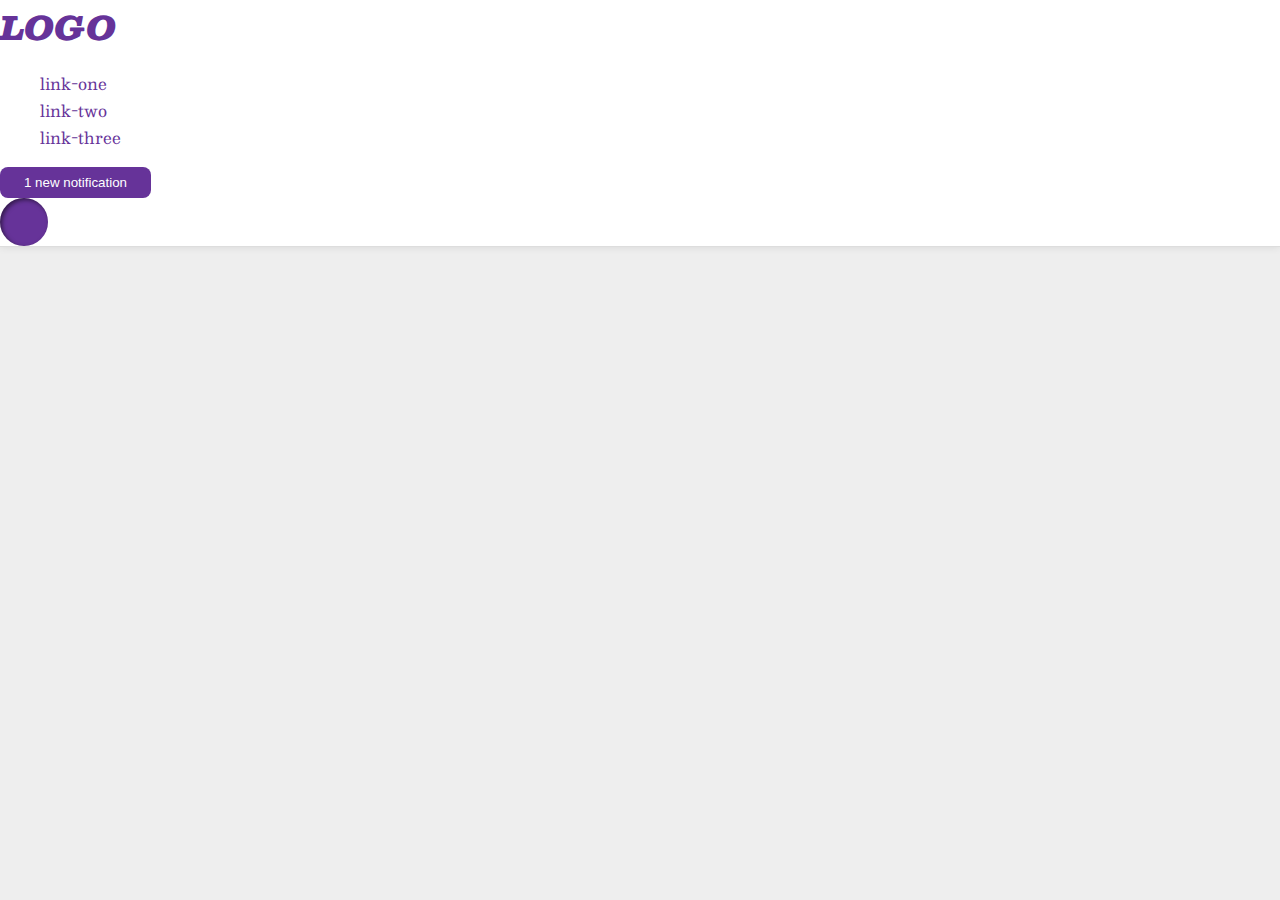
<file: foundations/flex/03-flex-header-2/index.html>
<!DOCTYPE html>
<html lang="en">
  <head>
    <meta charset="UTF-8">
    <meta http-equiv="X-UA-Compatible" content="IE=edge">
    <meta name="viewport" content="width=device-width, initial-scale=1.0">
    <title>Flex Header 2</title>
    <link rel="stylesheet" href="style.css">
  </head>
  <body>
    <div class="header">
      <div class="left">
        <div class="logo">
          LOGO
        </div>
        <ul class="links">
          <li><a href="https://google.com">link-one</a></li>
          <li><a href="https://google.com">link-two</a></li>
          <li><a href="https://google.com">link-three</a></li>
        </ul>
      </div>
      <div class="right">
        <button class="notifications">
          1 new notification
        </button>
        <div class="profile-image"></div>
      </div>
    </div>
  </body>
</html>
</file>
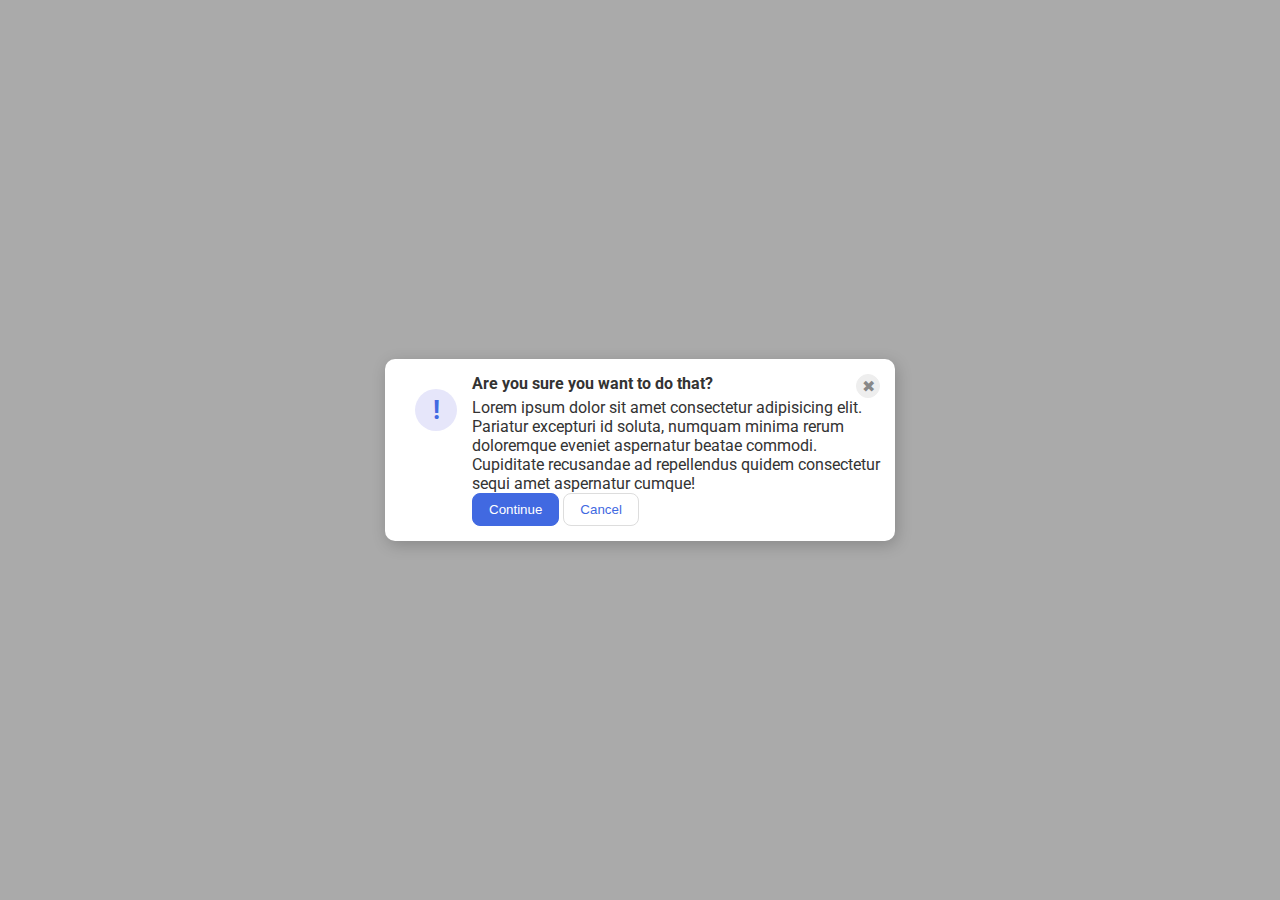
<file: foundations/flex/05-flex-modal/index.html>
<!DOCTYPE html>
<html lang="en">
  <head>
    <meta charset="UTF-8">
    <meta http-equiv="X-UA-Compatible" content="IE=edge">
    <meta name="viewport" content="width=device-width, initial-scale=1.0">
    <link rel="stylesheet" href="style.css">
    <title>Modal</title>
  </head>
  <body>
    <div class="modal">
      <l>
      <div class="icon">!</div>
      </l>
      <r>
      <r1>
      <div class="header"><strong>Are you sure you want to do that?</strong></div>
      <button class="close-button">✖</button>
      </r1>
      <div class="text">Lorem ipsum dolor sit amet consectetur adipisicing elit. Pariatur excepturi id soluta, numquam minima rerum doloremque eveniet aspernatur beatae commodi. Cupiditate recusandae ad repellendus quidem consectetur sequi amet aspernatur cumque!</div>
      <button class="continue">Continue</button>
      <button class="cancel">Cancel</button>
      </r>
    </div>
  </body>
</html>
</file>
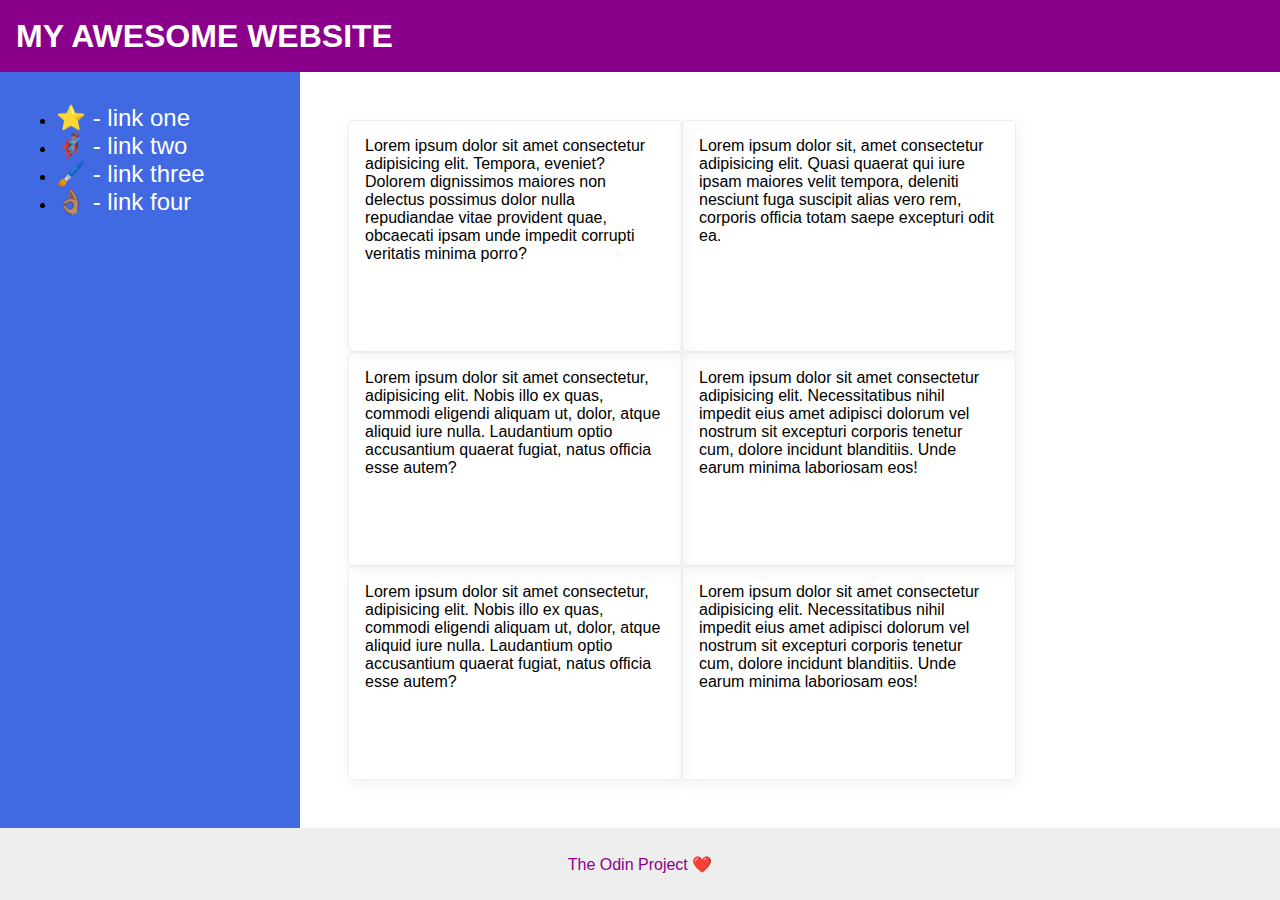
<file: foundations/flex/07-flex-layout-2/index.html>
<!DOCTYPE html>
<html lang="en">
  <head>
    <meta charset="UTF-8">
    <meta http-equiv="X-UA-Compatible" content="IE=edge">
    <meta name="viewport" content="width=device-width, initial-scale=1.0">
    <title>The Holy Grail</title>
    <link rel="stylesheet" href="style.css">
  </head>
  <body>
    <div class="header">
      MY AWESOME WEBSITE
    </div>
    <container>
    
    <div class="sidebar">
      <ul>
        <li><a href="#">⭐ - link one</a></li>
        <li><a href="#">🦸🏽‍♂️ - link two</a></li>
        <li><a href="#">🖌️ - link three</a></li>
        <li><a href="#">👌🏽 - link four</a></li>
      </ul>
    </div>
    <cards>
    <div class="card">Lorem ipsum dolor sit amet consectetur adipisicing elit. Tempora, eveniet? Dolorem dignissimos maiores non delectus possimus dolor nulla repudiandae vitae provident quae, obcaecati ipsam unde impedit corrupti veritatis minima porro?</div>
    <div class="card">Lorem ipsum dolor sit, amet consectetur adipisicing elit. Quasi quaerat qui iure ipsam maiores velit tempora, deleniti nesciunt fuga suscipit alias vero rem, corporis officia totam saepe excepturi odit ea.</div>
    <div class="card">Lorem ipsum dolor sit amet consectetur, adipisicing elit. Nobis illo ex quas, commodi eligendi aliquam ut, dolor, atque aliquid iure nulla. Laudantium optio accusantium quaerat fugiat, natus officia esse autem?</div>
    <div class="card">Lorem ipsum dolor sit amet consectetur adipisicing elit. Necessitatibus nihil impedit eius amet adipisci dolorum vel nostrum sit excepturi corporis tenetur cum, dolore incidunt blanditiis. Unde earum minima laboriosam eos!</div>
    <div class="card">Lorem ipsum dolor sit amet consectetur, adipisicing elit. Nobis illo ex quas, commodi eligendi aliquam ut, dolor, atque aliquid iure nulla. Laudantium optio accusantium quaerat fugiat, natus officia esse autem?</div>
    <div class="card">Lorem ipsum dolor sit amet consectetur adipisicing elit. Necessitatibus nihil impedit eius amet adipisci dolorum vel nostrum sit excepturi corporis tenetur cum, dolore incidunt blanditiis. Unde earum minima laboriosam eos!</div>
    </cards>
    </container>
    <div class="footer">
      The Odin Project ❤️
    </div>
  </body>
</html>
</file>
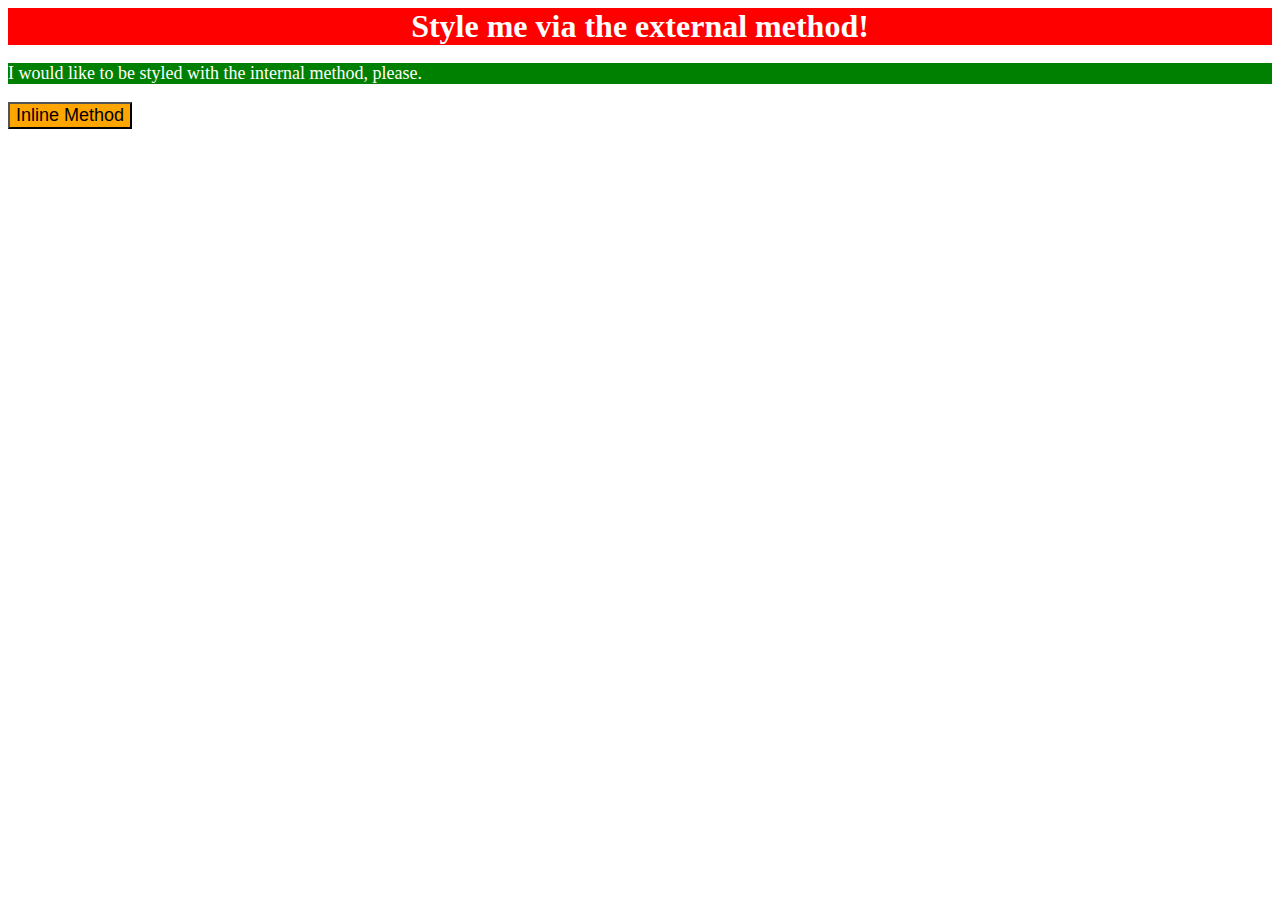
<file: foundations/intro-to-css/01-css-methods/index.html>
<!DOCTYPE html>
<html lang="en">
  <head>
    <style>
      p{
        background-color: green;
        color: white;
        font-size: 18px;
      }
    </style>
    <link rel="stylesheet" href="styles.css">
    <meta charset="UTF-8">
    <meta http-equiv="X-UA-Compatible" content="IE=edge">
    <meta name="viewport" content="width=device-width, initial-scale=1.0">
    <title>Methods for Adding CSS</title>
  </head>
  <body>
    <div >Style me via the external method!</div>
    <p>I would like to be styled with the internal method, please.</p>
    <button style="background-color: orange; font-size: 18px;">Inline Method</button>
  </body>
</html>
</file>
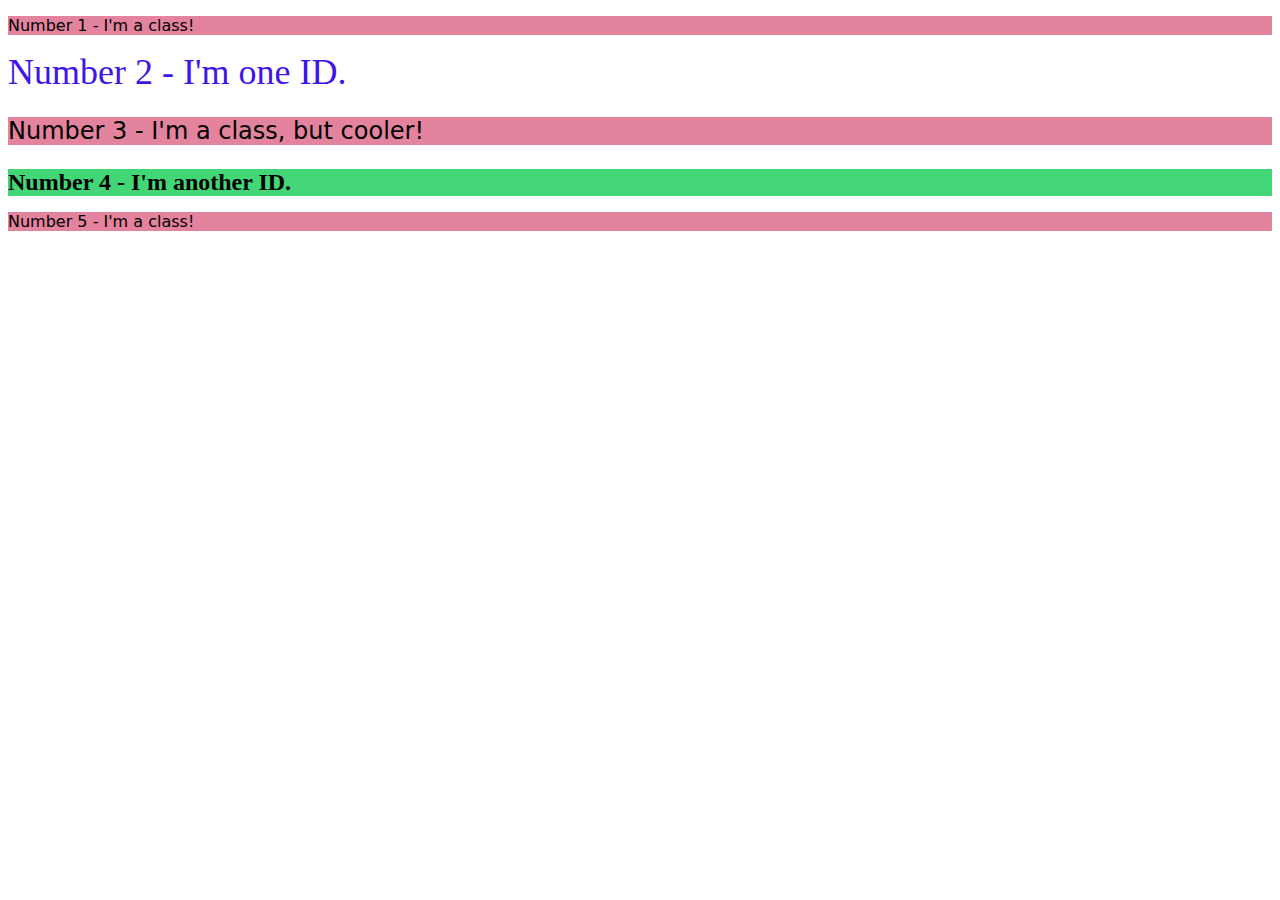
<file: foundations/intro-to-css/02-class-id-selectors/index.html>
<!DOCTYPE html>
<html lang="en">
  <head>
    <meta charset="UTF-8">
    <meta http-equiv="X-UA-Compatible" content="IE=edge">
    <meta name="viewport" content="width=device-width, initial-scale=1.0">
    <title>Class and ID Selectors</title>
    <link rel="stylesheet" href="style.css">
  </head>
  <body>
    <p class="odd">Number 1 - I'm a class!</p>
    <div id="font">Number 2 - I'm one ID.</div>
    <p class="odd mediumfont">Number 3 - I'm a class, but cooler!</p>
    <div class="mediumfont boldfont greenbg">Number 4 - I'm another ID.</div>
    <p class="odd">Number 5 - I'm a class!</p>
  </body>
</html>
</file>
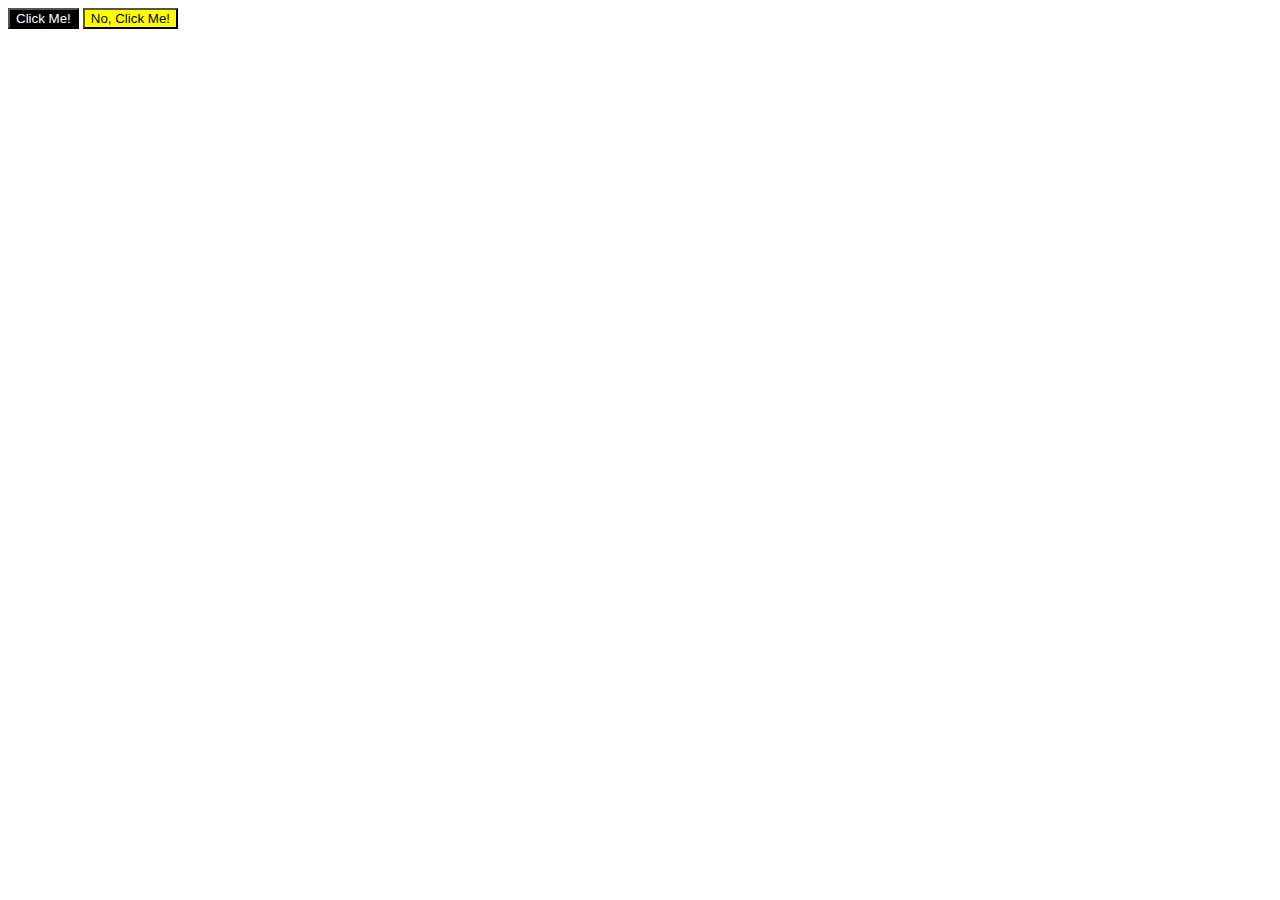
<file: foundations/intro-to-css/03-grouping-selectors/index.html>
<!DOCTYPE html>
<html lang="en">
  <head>
    <meta charset="UTF-8">
    <meta http-equiv="X-UA-Compatible" content="IE=edge">
    <meta name="viewport" content="width=device-width, initial-scale=1.0">
    <title>Grouping Selectors</title>
    <link rel="stylesheet" href="style.css">
  </head>
  <body>
    <button class="first">Click Me!</button>
    <button class="second">No, Click Me!</button>
  </body>
</html>
</file>
<file: foundations/flex/03-flex-header-2/style.css>
/* this is some magical font-importing.  
you'll learn about it later. */
@import url('https://fonts.googleapis.com/css2?family=Besley:ital,wght@0,400;1,900&display=swap');

body {
  margin: 0;
  background: #eee;
  font-family: Besley, serif;
}

.header {
  background: white;
  border-bottom: 1px solid #ddd;
  box-shadow: 0 0 8px rgba(0,0,0,.1);
}

.profile-image {
  background: rebeccapurple;
  box-shadow: inset 2px 2px 4px rgba(0,0,0,.5);
  border-radius: 50%;
  width: 48px;
  height: 48px;
}

.logo {
  color: rebeccapurple;
  font-size: 32px;
  font-weight: 900;
  font-style: italic;
}

button {
  border: none;
  border-radius: 8px;
  background: rebeccapurple;
  color: white;
  padding: 8px 24px;
}

a {
  /* this removes the line under our links */
  text-decoration: none;
  color: rebeccapurple;
}

ul {
  list-style-type: none;
}
</file>
<file: foundations/flex/05-flex-modal/style.css>
@import url('https://fonts.googleapis.com/css2?family=Roboto:wght@400;700&display=swap');

html, body {
  height: 100%;
}

body {
  font-family: Roboto, sans-serif;
  margin: 0;
  background: #aaa;
  color: #333;
  /* I'll give you this one for free lol */
  display: flex;
  align-items: center;
  justify-content: center;
}

.modal {
  background: white;
  width: 480px;
  border-radius: 10px;
  box-shadow: 2px 4px 16px rgba(0,0,0,.2);
  display: flex;
  flex-direction: row;
  padding:15px;
}

.icon {
  color: royalblue;
  font-size: 26px;
  font-weight: 700;
  background: lavender;
  width: 42px;
  height: 42px;
  border-radius: 50%;
  display: flex;
  align-items: center;
  justify-content: center;
  margin: 15px;
}

.close-button {
  background: #eee;
  border-radius: 50%;
  color: #888;
  font-weight: 400;
  font-size: 16px;
  height: 24px;
  width: 24px;
  display: flex;
  align-items: center;
  justify-content: center;
  border: 1px solid #eee;
  padding: 0;
}

button {
  cursor: pointer;
  padding: 8px 16px;
  border-radius: 8px;
}

button.continue {
  background: royalblue;
  border: 1px solid royalblue;
  color: white;
}

button.cancel {
  background: white;
  border: 1px solid #ddd;
  color: royalblue;
}

r1{
  display: flex;
  justify-content: space-between;
  
}
text{
  display: flex;
  gap:5px;
}
</file>
<file: foundations/flex/07-flex-layout-2/style.css>
body {
  font-family: -apple-system, BlinkMacSystemFont, 'Segoe UI', Roboto, Oxygen, Ubuntu, Cantarell, 'Open Sans', 'Helvetica Neue', sans-serif;
  margin: 0;
  min-height: 100vh;
}

.header {
  height: 72px;
  background: darkmagenta;
  color: white;
}

.footer {
  height: 72px;
  background: #eee;
  color: darkmagenta;
}

.sidebar {
  width: 300px;
  background: royalblue;
  box-sizing: border-box;
}

.card {
  border: 1px solid #eee;
  box-shadow: 2px 4px 16px rgba(0,0,0,.06);
  border-radius: 4px;
}




body{
  display: flex;
  flex-direction: column;
  
}
.header{
  padding-left:16px;
  font-size: 32px;
  font-weight: 900;
  display: flex;
  flex-direction: column;
  justify-content: center;
  
}
.footer{
  display: flex;
  align-items: center;
  justify-content: center;
}

cards{
  display: flex;
  flex-wrap: wrap;
  padding:48px;

}
.sidebar {
  display: flex;
  flex-shrink: 0;
  padding:16px;

}

.card {
  padding: 16px;
  width: 300px;
}
container{
  display: flex;
  flex: 1;
  border:16px;
}
a{
  color: white;
  text-decoration: none;
  font-size: 24px;
}
</file>
<file: foundations/intro-to-css/01-css-methods/styles.css>
div{
    font-weight: 700;
    text-align: center;
    font-size: 32px;
    color:white;
    background-color: red;
}
</file>
<file: foundations/intro-to-css/02-class-id-selectors/style.css>
.odd{
    font-family: Verdana, "DejaVu Sans", sans-serif;
    background-color: rgb(228, 131, 158);
}
.mediumfont{
    font-size: 24px;
}
.boldfont{
    font-weight: 700;
}
.greenbg{
    background-color: rgb(67, 214, 119);
}
#font{
    color:rgb(63, 21, 233);
    font-size: 36px;
    
}
</file>
<file: foundations/intro-to-css/03-grouping-selectors/style.css>
.first.second{
    font-size: 28px;
    font-family: Helvetica, "Times New Roman", sans-serif;
}
.first{
    background-color: black;
    color:white;
}
.second{
    background-color: yellow;
}
</file>
